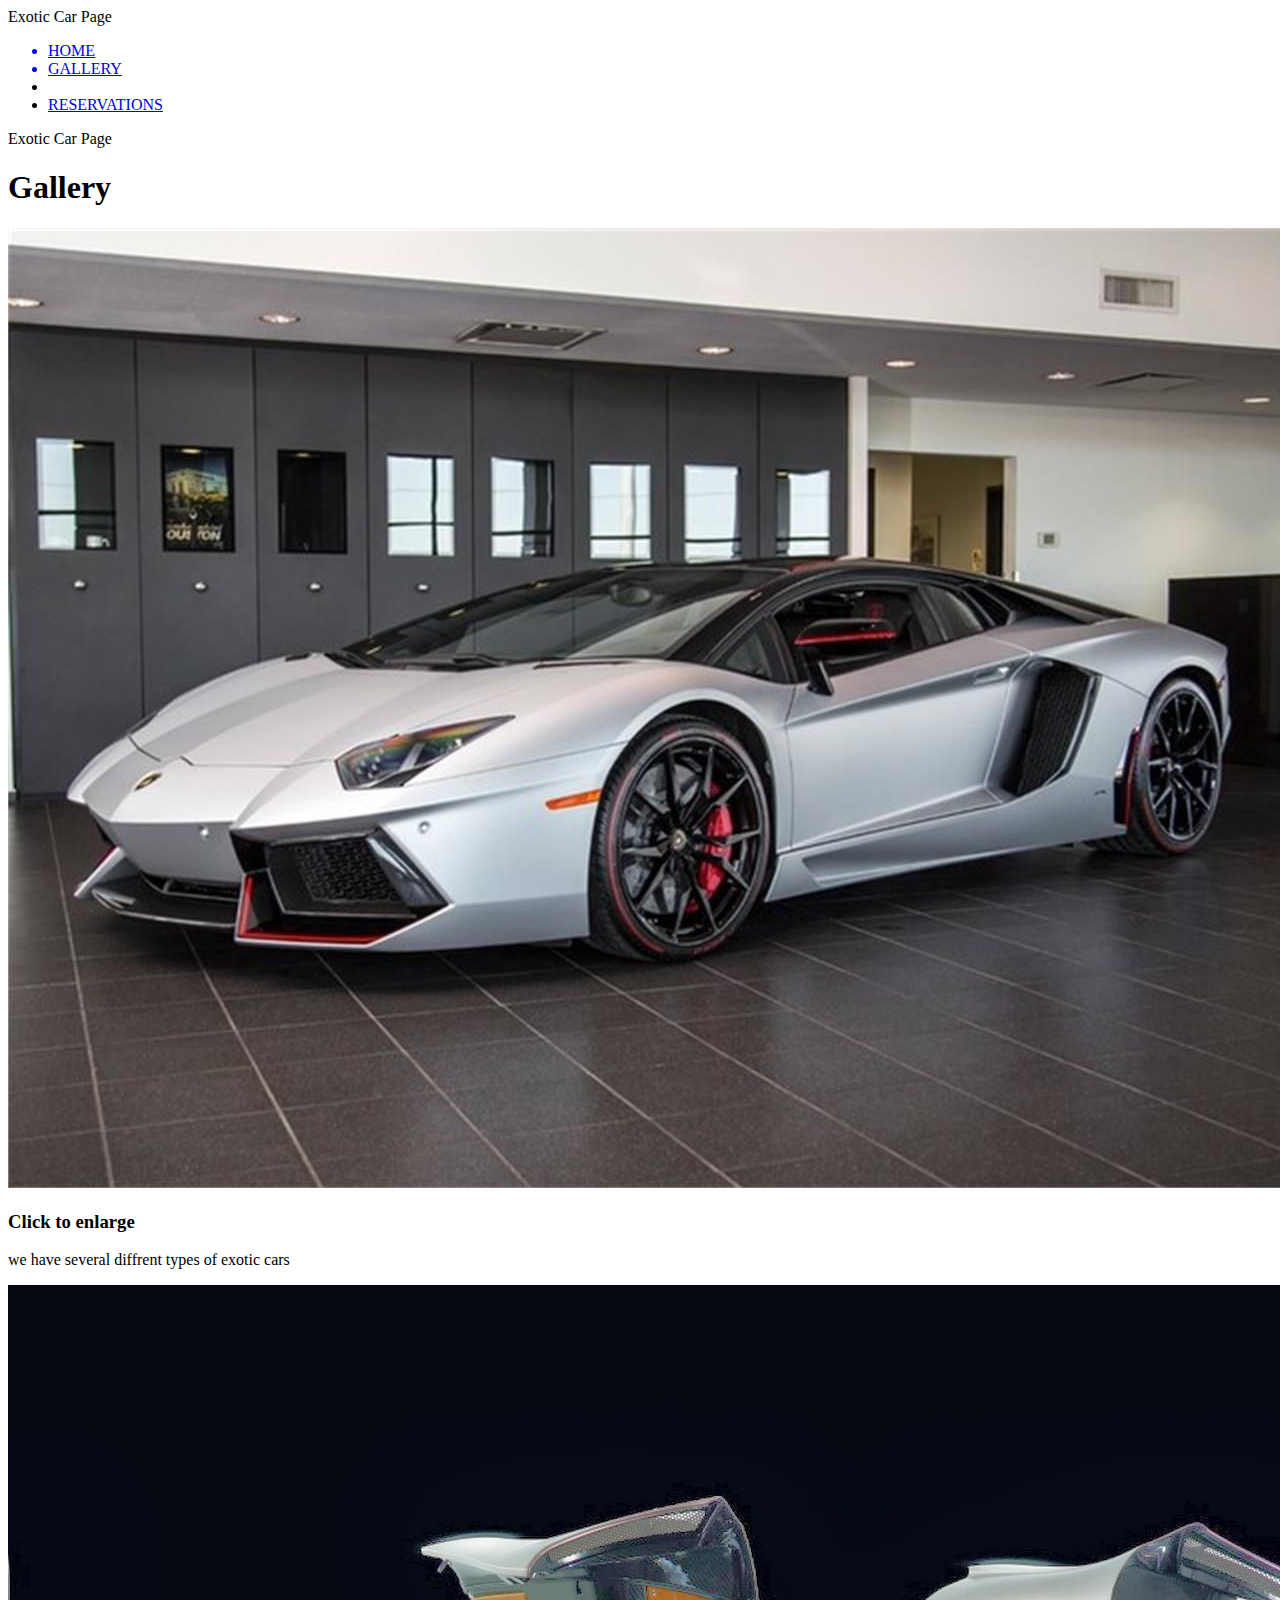
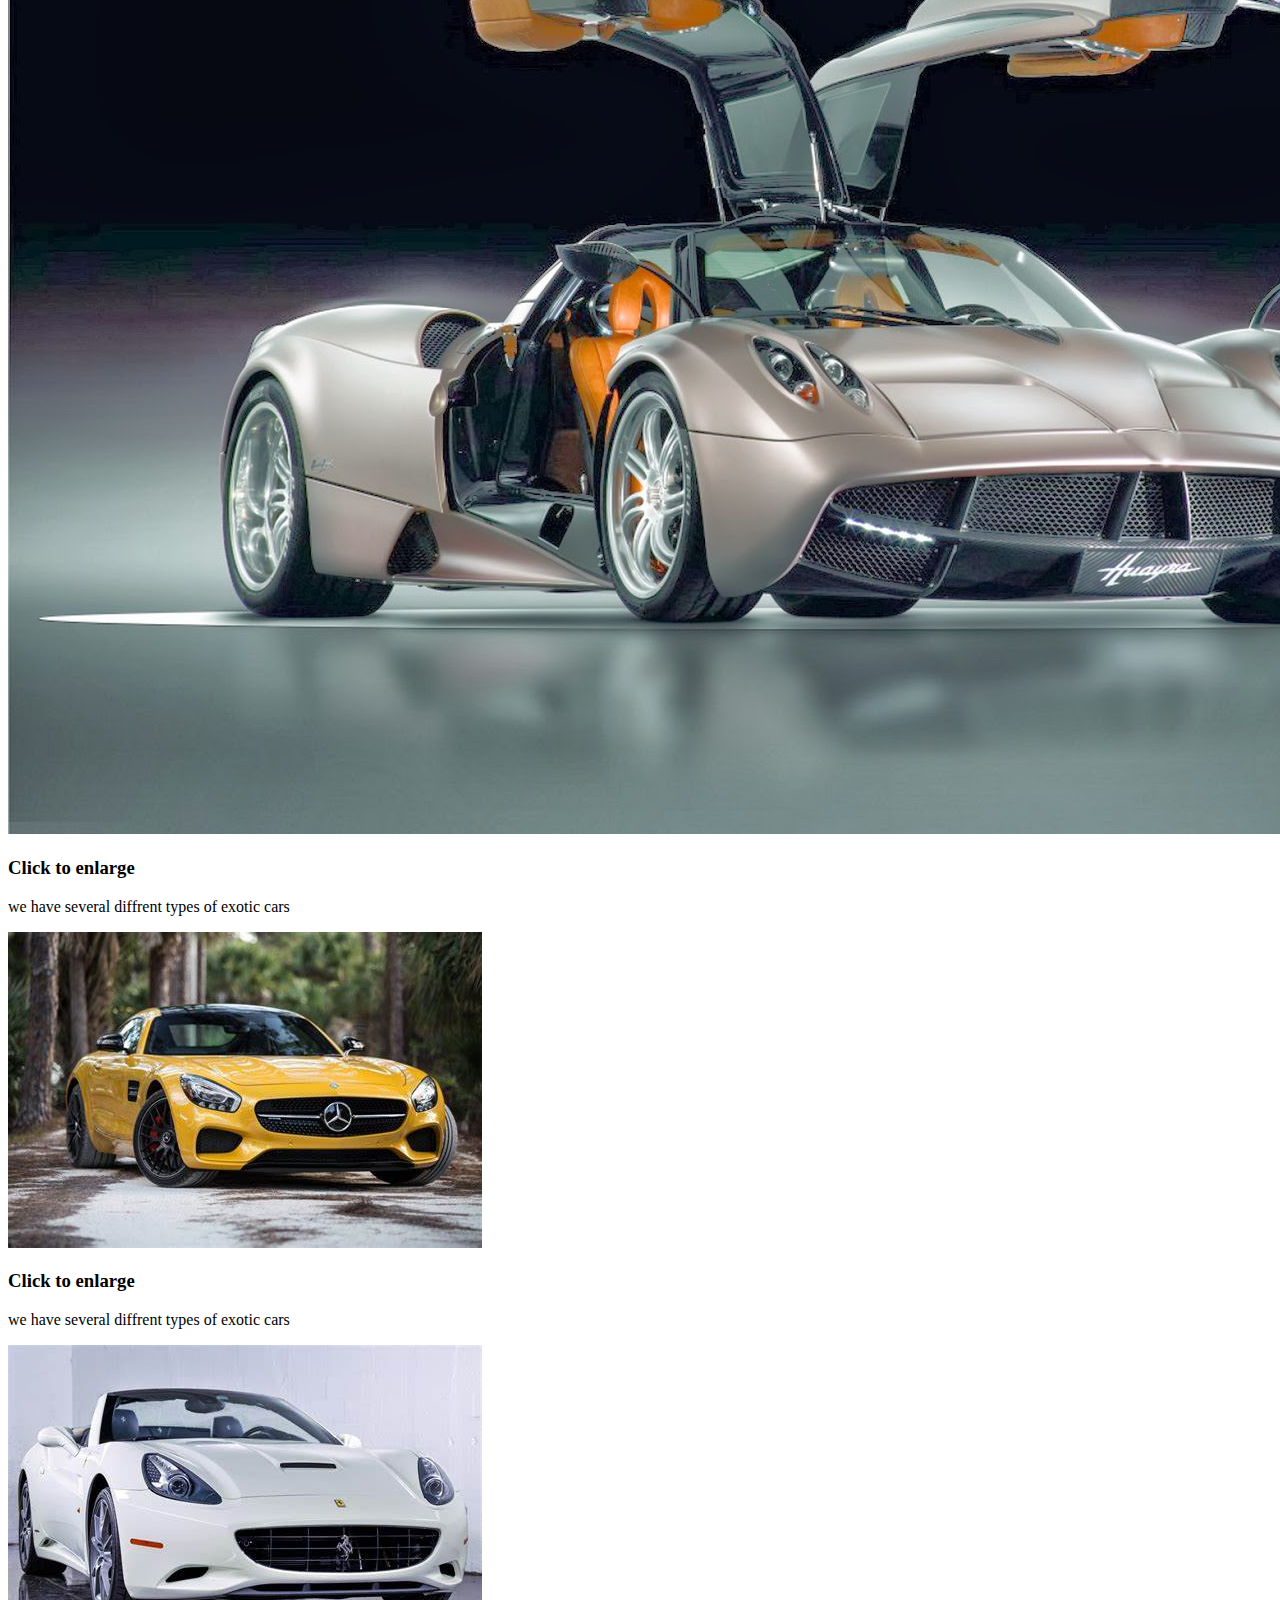
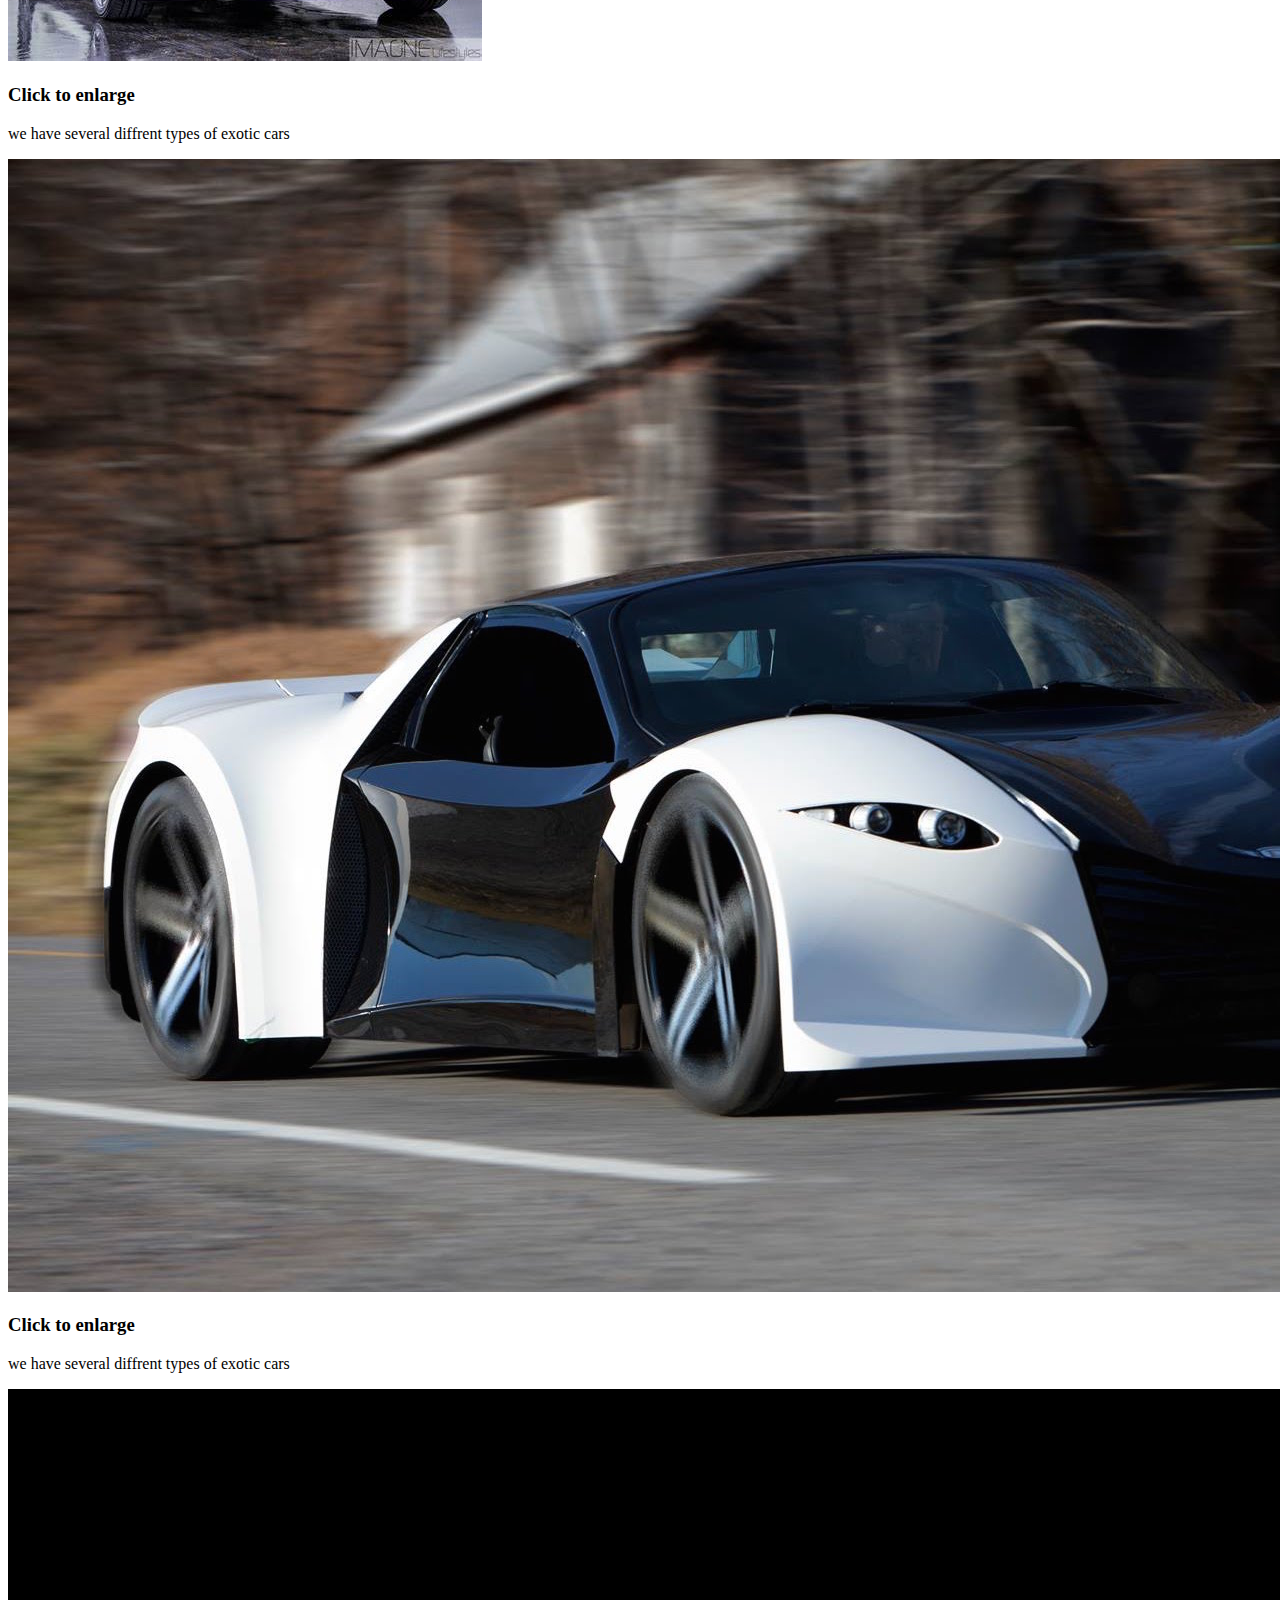
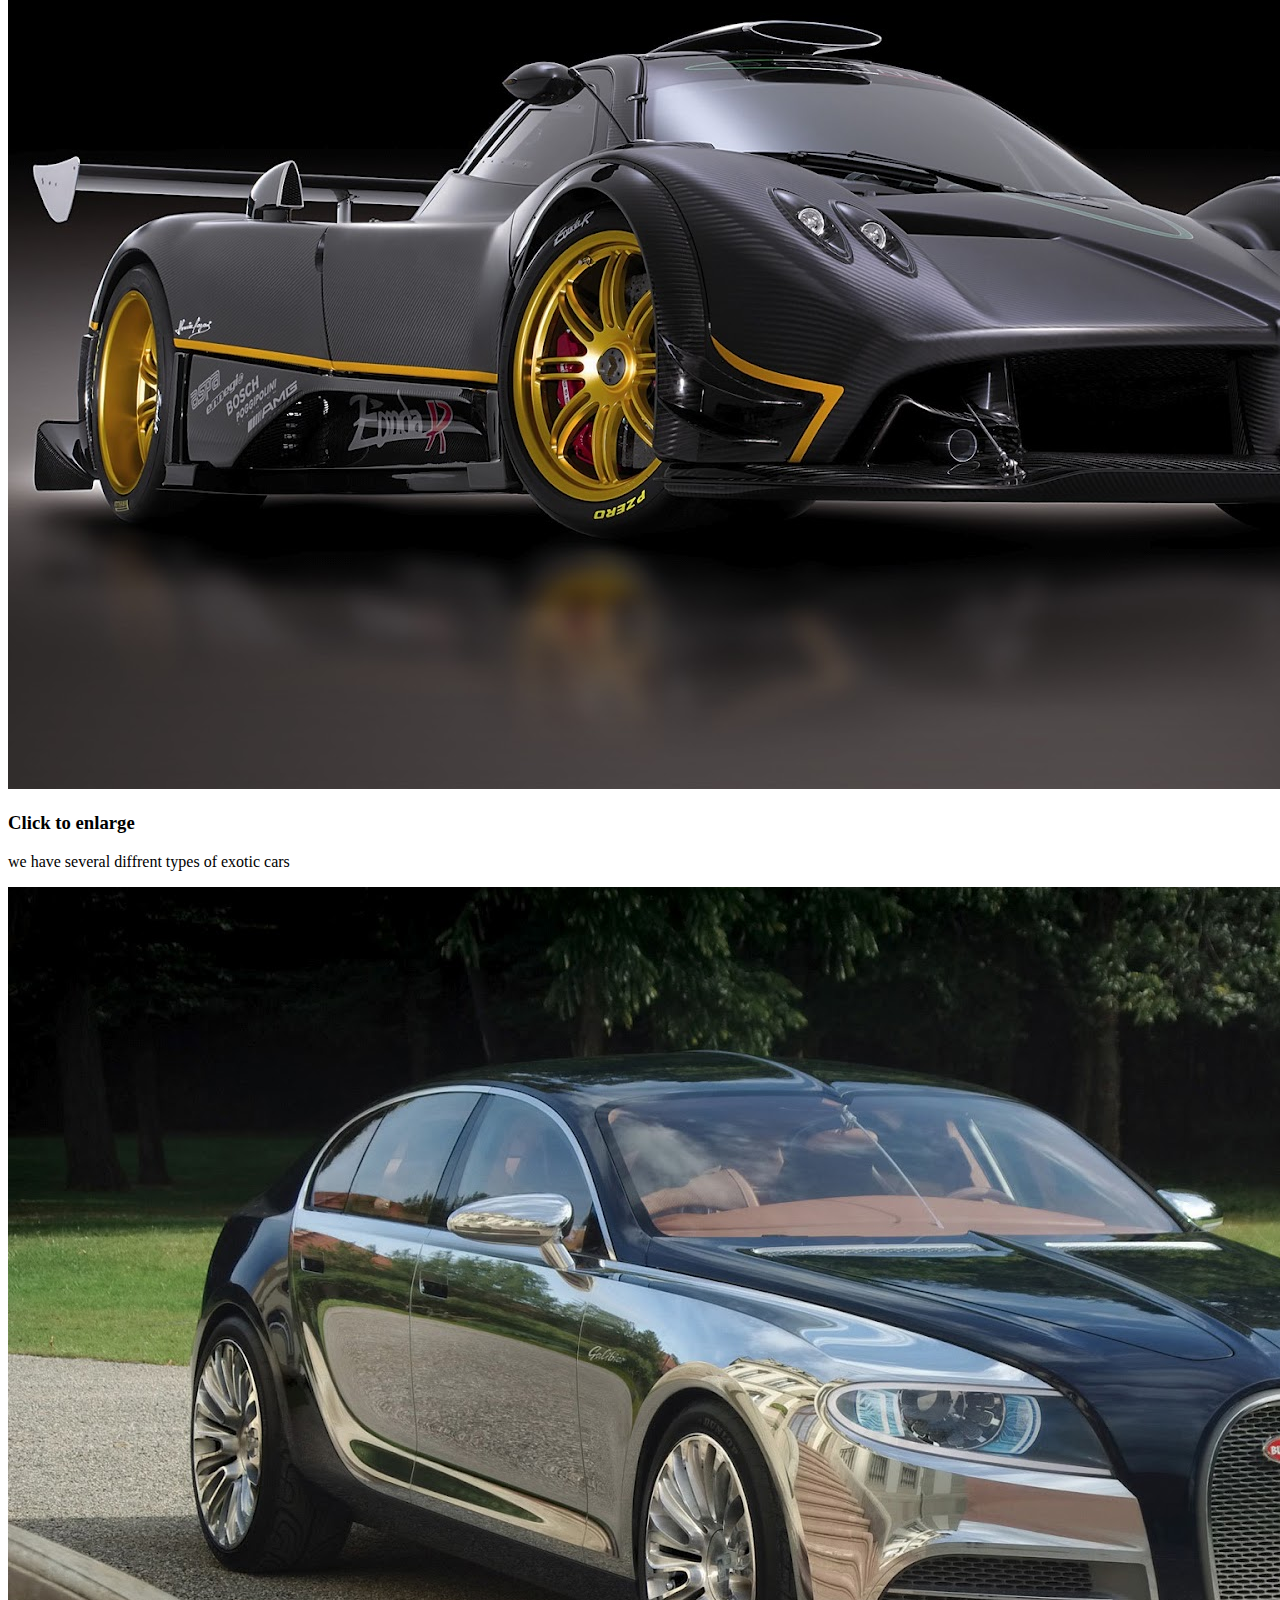
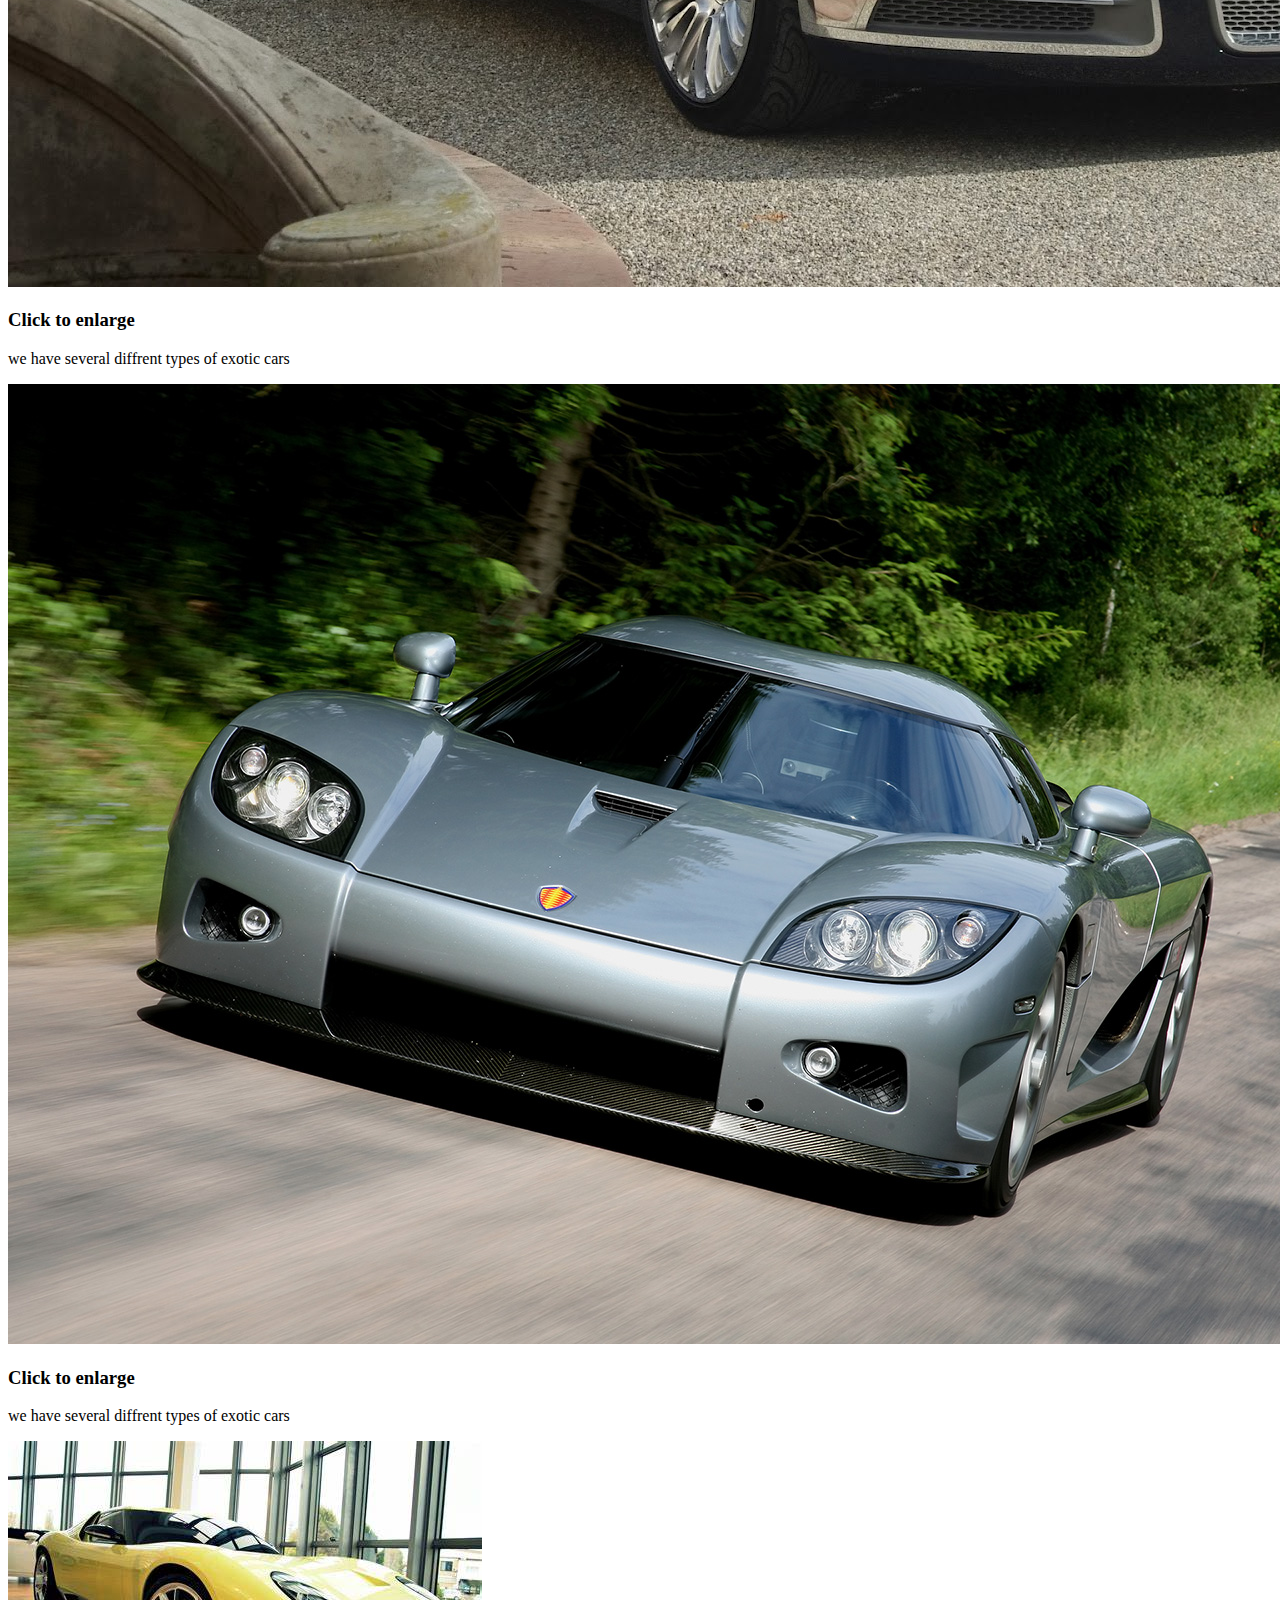
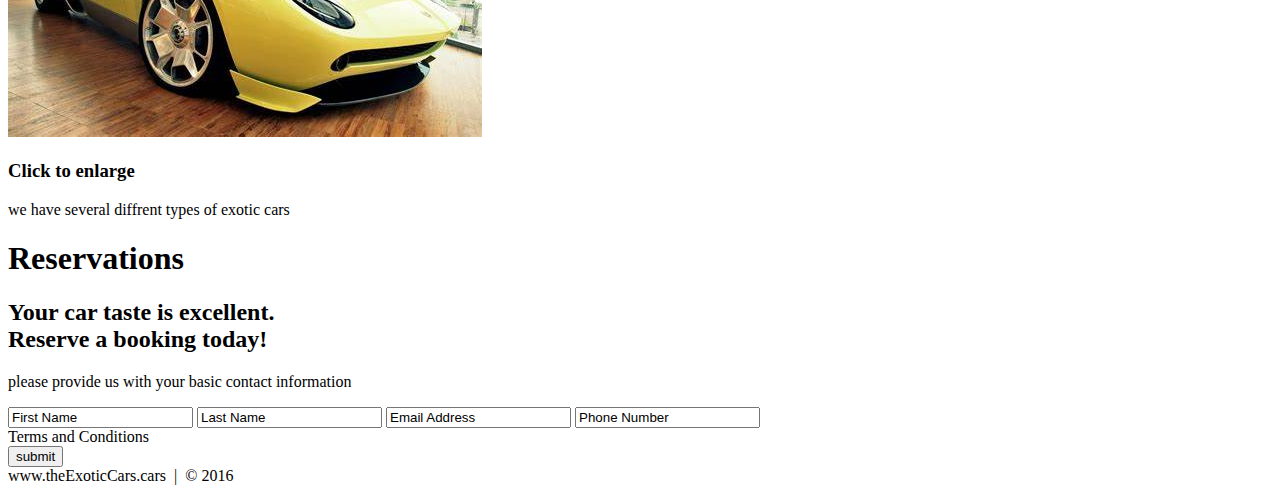
<file: index.html>
<!DOCTYPE html>
<html lang="en">
    <head>
	     <meta charset="utf-8"
	     <title>Exotic Car Page</title>
	</head>
	<body>
	
	    <!--NAV-->
		<div>
		    <div>
			    <ul>
				   <a href="#home" id="link"><li>HOME</Li></a>
				   <a href="#gallery"><li>GALLERY<li></a>
				   <a href="#contact"><li>RESERVATIONS</li></a>
				</ul>
			</div>
		</div>
		<!--END NAV-->
		
		<!--HOME-->
		<div id="home">
		    <div>
		        <div>
			      <span>Exotic Car Page</span>
			    </div>
			</div>
		</div>
		<!--END HOME-->
		
		<!-- GALLERY -->
		<section>
		    <div id="gallery">
			     <h1>Gallery</h1>
				 <div>
				   
				    <!--PHOTO-CONTAINER 1 -->
					<div>
					    <div>
						    <img src="./images/thumb/thumbnail_1.jpg" alt="This is a Lamborghini">
						    <div>
							    <h3>Click to enlarge</h3>
								<p>we have several diffrent types of exotic cars</p>
							</div>
						</div>
					</div>
					<!-- END PHOTO-CONTAINER 1 -->
					
					<!--PHOTO-CONTAINER 2 -->
					<div>
					    <div>
						    <img src="./images/thumb/thumbnail_2.jpg" alt="this car has butterfly doors">
						    <div>
							    <h3>Click to enlarge</h3>
								<p>we have several diffrent types of exotic cars</p>
							</div>
						</div>
					</div>
					<!-- END PHOTO-CONTAINER 2 -->
					
					<!--PHOTO-CONTAINER 3 -->
					<div>
					    <div>
						    <img src="./images/thumb/thumbnail_3.jpg" alt="this car is yellow">
						    <div>
							    <h3>Click to enlarge</h3>
								<p>we have several diffrent types of exotic cars</p>
							</div>
						</div>
					</div>
					<!-- END PHOTO-CONTAINER 3 -->
					
					<!--PHOTO-CONTAINER 4 -->
					<div>
					    <div>
						    <img src="./images/thumb/thumbnail_4.jpg" alt="this car is a convertable">
						    <div>
							    <h3>Click to enlarge</h3>
								<p>we have several diffrent types of exotic cars</p>
							</div>
						</div>
					</div>
					<!-- END PHOTO-CONTAINER 4 -->
					
					<!--PHOTO-CONTAINER 5 -->
					<div>
					    <div>
						    <img src="./images/thumb/thumbnail_5.jpg" alt="this car has a unique shape">
						    <div>
							    <h3>Click to enlarge</h3>
								<p>we have several diffrent types of exotic cars</p>
							</div>
						</div>
					</div>
					<!-- END PHOTO-CONTAINER 5 -->
					
					<!--PHOTO-CONTAINER 6 -->
					<div>
					    <div>
						    <img src="./images/thumb/thumbnail_6.jpg" alt="this one has carbon fiber wrap!!">
						    <div>
							    <h3>Click to enlarge</h3>
								<p>we have several diffrent types of exotic cars</p>
							</div>
						</div>
					</div>
					<!-- END PHOTO-CONTAINER 6 -->
					
					<!--PHOTO-CONTAINER 7 -->
					<div>
					    <div>
						    <img src="./images/thumb/thumbnail_7.jpg" alt="this one is a bently">
						    <div>
							    <h3>Click to enlarge</h3>
								<p>we have several diffrent types of exotic cars</p>
							</div>
						</div>
					</div>
					<!-- END PHOTO-CONTAINER 7 -->
					
					<!--PHOTO-CONTAINER 8 -->
					<div>
					    <div>
						    <img src="./images/thumb/thumbnail_8.jpg" alt="this one has a clean shape">
						    <div>
							    <h3>Click to enlarge</h3>
								<p>we have several diffrent types of exotic cars</p>
							</div>
						</div>
					</div>
					<!-- END PHOTO-CONTAINER 8 -->
					
					<!--PHOTO-CONTAINER 9 -->
					<div>
					    <div>
						    <img src="./images/thumb/thumbnail_9.jpg" alt="this one has a long body">
						    <div>
							    <h3>Click to enlarge</h3>
								<p>we have several diffrent types of exotic cars</p>
							</div>
						</div>
					</div>
					<!-- END PHOTO-CONTAINER 9 -->
					
				</div>
			</div>
		</section>
		<!-- END GALLERY -->
		
		<!-- RSVP -->
		<section>
		    <div id="contact">
			   <div>
			      <h1>Reservations</h1>
				  <div>
				      <h2><span>Your car taste is excellent.</span>
					      <br />Reserve a booking today!
					  </h2>
					  <p>
					      please provide us with your basic contact information
					  </p>
					  <div>
					      <form action="" method="post">
						      <input class="rsvp" type="text" value="First Name">
							  <input class="rsvp" type="text" value="Last Name">
							  <input class="rsvp" type="text" value="Email Address">
							  <input class="rsvp" type="text" value="Phone Number">
							  <div class="form-spacer">
							       <label class="terms">Terms and Conditions</label>
							  </div>
							  <div>
							      <input type="submit" value="submit">
							  </div>
							</form>
						</div>
					</div>
				</div>
			</div>
		</section>
		<!--END RSVP-->
		
		<!-- FOOTER -->
		<div>
		    www.theExoticCars.cars &nbsp;|&nbsp; &copy 2016
		</div>
		<!-- END FOOTER -->
		
	</body>
</html
</file>
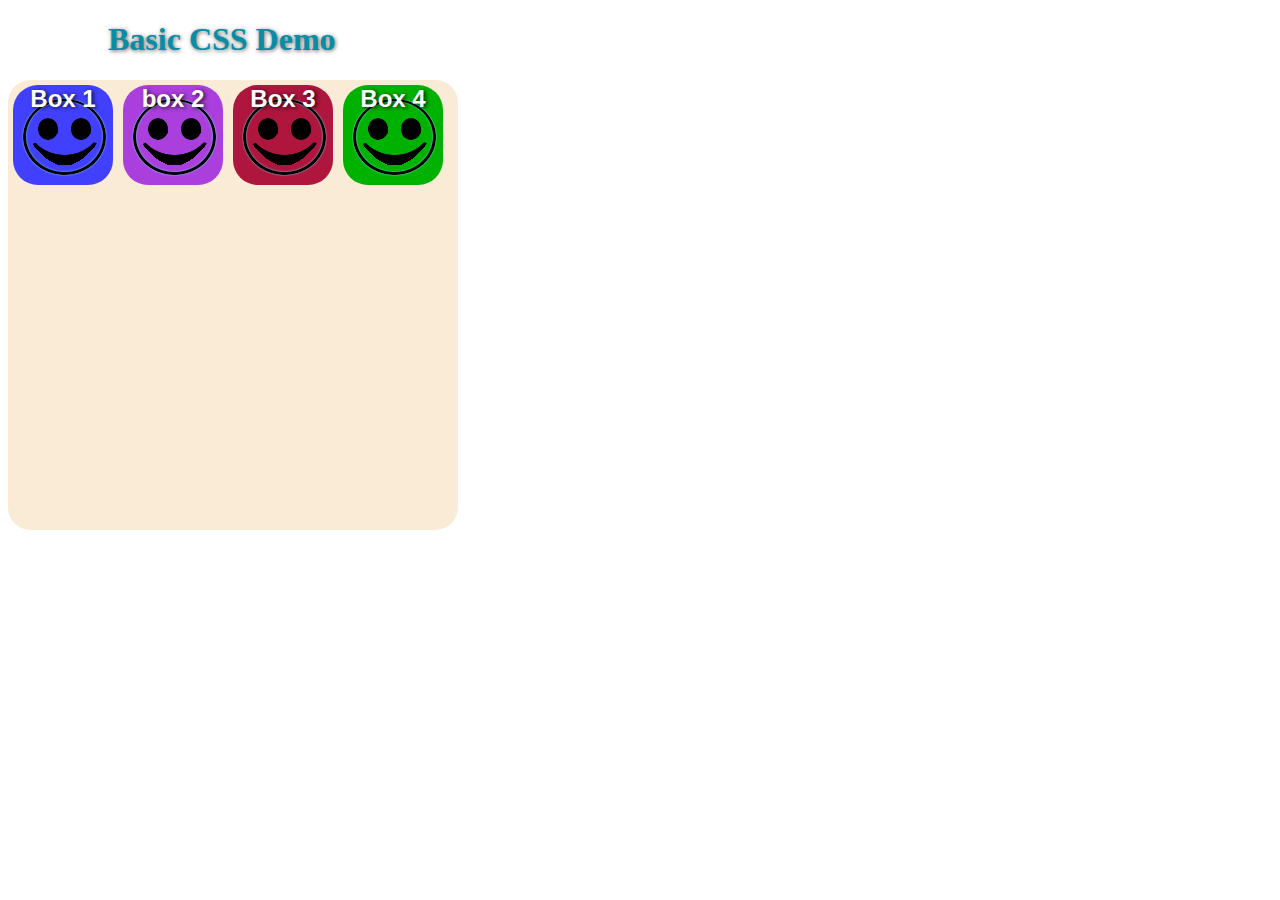
<file: Basic_CSS_Demo_1.html>
<!DOCTYPE html>
<html lang="en">
    <head>
        <meta charset="utf=8">
        <title>Basic CSS Demo</title>
        <link rel="stylesheet" href="./css/basic_style.css">
        <link rel="icon" type="image/x-icon" href="/images/favicon.ico">
    </head>
    <body>

        <div>
            <h1>Basic CSS Demo</h1>
        </div>
        
        <div class="container">
        <div class="squares">
            <p>Box 1</p>
        </div>

        <div class="squares">
             <p>box 2</p>
        </div>  

        <div class="squares">
            <p>Box 3</p>
        </div>

        <div class="squares">
            <p>Box 4</p>
        </div>
    </div>

 </body>
</html>
</file>
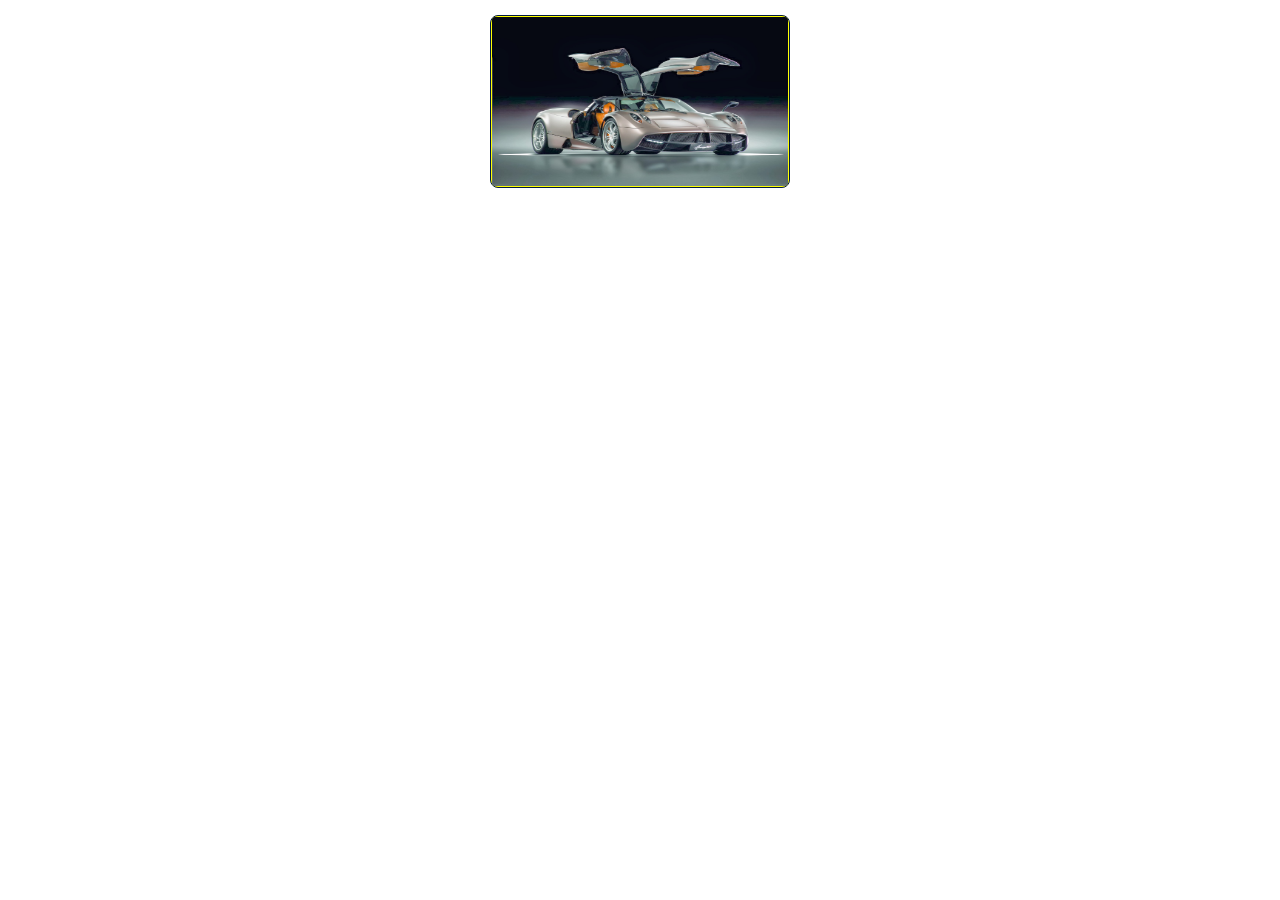
<file: photo-package.html>
<!DOCTYPE html>
<html lang="en">
    <head>
        <meta charset="utf-8">
        <title>CSS drop-down menu demo</title>
        <link rel="stylesheet" href="./css/photo_style.css">
    </head>
    <body>

        <!--PHOTO CONTAINER 1-->
        <div class="photo-container">
            <div class="photo">
                <img src="./images/thumb/thumbnail_2.jpg" alt="">
                <div class="photo-overlay">
                    <h3 class="white-head">Click to Enlarge</h3>
                    <p>We have several cars coming in daily,book your resversation today!</p>
                </div>
            </div>
        </div>
        <!--END PHOTO CONTAINER -->

     </body>
</html>
</file>
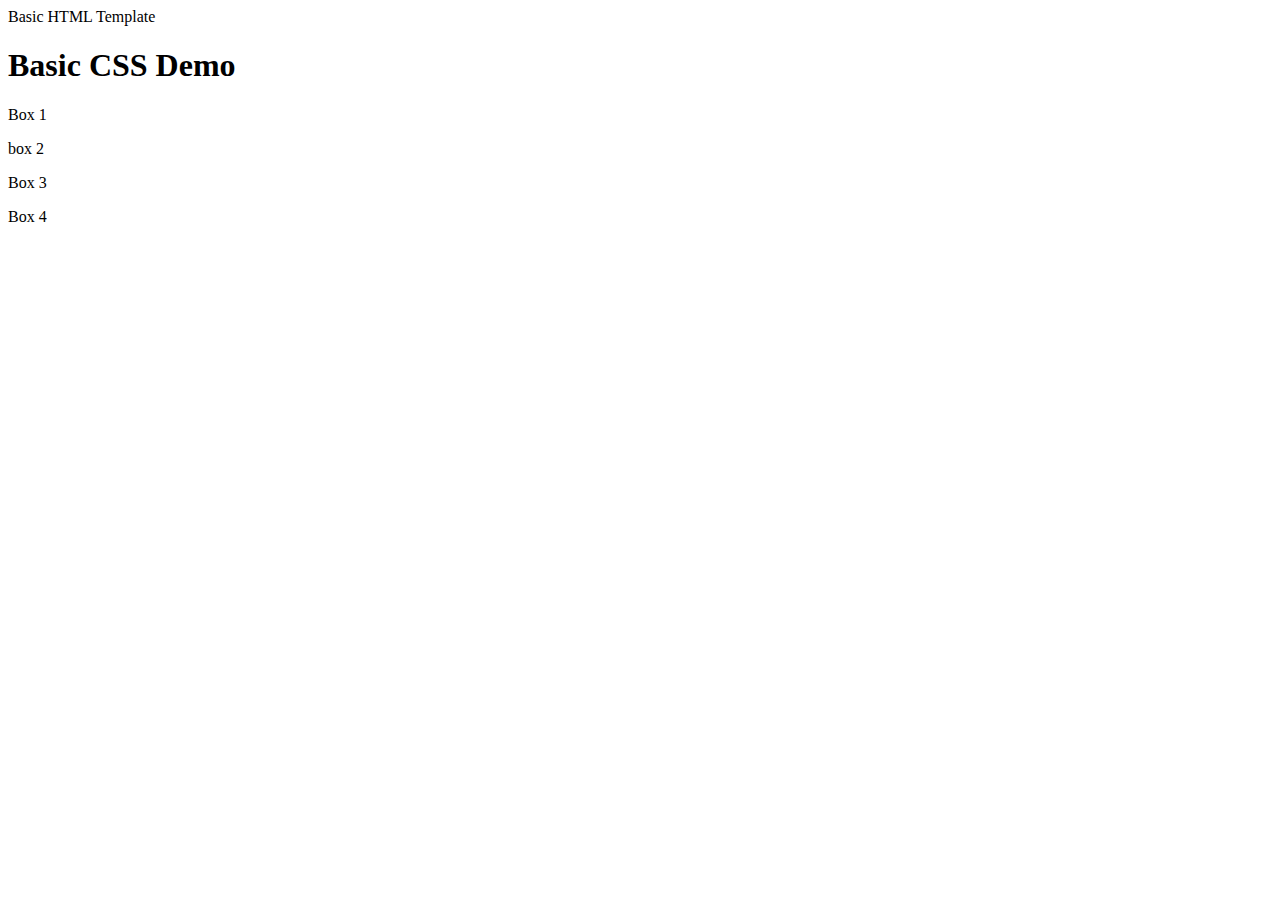
<file: css/basic_style.html>
<!DOCTYPE html>
<html lang="en"
    <head>
        <meta charset="utf=8"
        <title>Basic HTML Template</title>
    </head>
    <body>

        <div>
            <h1>Basic CSS Demo</h1>
        </div>

        <div class="squares">
            <p>Box 1</p>
        </div>

        <div class="squares"
             <p>box 2</p>
        </div>  

        <div class="squares">
            <p>Box 3</p>
        </div>

        <div class="squares">
            <p>Box 4</p>
        </div>
    </div>

 </body>
</html>
</file>
<file: css/basic_style.css>
body {
        background-color: #fff;
    }

    h1 {
        color: rgba(8, 141, 165, 1) ;
        margin-left: 100px;
        text-shadow: 1px .5px 4px rgba(0, 0, 0, 0.6);
    }

    .container {
        width: 450px;
        height: 450px;
        background-color: #faebd7;
        border: 2px solid color;
        border-radius: 5%;
    }

/*--------------------------------------------------
         SELECT ALL SQUARES IN THE ARRAY
--------------------------------------------------*/
.container .squares:nth-child(-n+4) {
    background-image: url("../images/icons/smileyface2.png");
    color: #fff;
    float: left;
    width: 100px;
    height: 100px;
    margin: 5px;
    border: 1x solid black;
    border-radius: 25%;
    cursor: pointer;
    transition: transform .5s ease-in-out;
 
} 

 /*-------------------------------------------
         SELECT ALL SQUARES PARAGRAPHS IN THE ARRAY
---------------------------------------------*/
.squares:nth-child(-n+4) p{
    font-family: "helvectica neue", Helvetica, arial, sans-serif;
    font-size: 1.5em;
    font-weight: 900;
    text-align: center;
    margin: 0;
    text-shadow: 2px 1px 4px rgba(0,0,0, 0.8);
}
/*-------------------------------------------
     INDIVIDUALLY SLECT A SQUARE IN THE ARRAY
--------------------------------------------*/
.squares:nth-child(1) {
    background: #4240ff;
}

.squares:nth-child(2) {
    background: #ab3fdd;
}

.squares:nth-child(3){
    background: #ae163e;
}

.squares:nth-child(4) {
    background: #00b200;
}

/*--------------------------------------------
    HOVER effects
---------------------------------------------*/
.container .squares:nth-child(-n+4) :hover{
    background-image: url("../images/icons/smileyface1.png");
    transform: scale(.5);
    animation-name: race;
    animation-duration: 2.5s;
    animation-iteration-count: infinite;
    animation-timing-function: cubic-bezier(2.5,.2,.3,2);
}
.squares:nth-child(1) :hover {
    background: #13b4ff;
}

.squares:nth-child(2) :hover {
    background: #d861af;
}

.squares:nth-child(3) :hover {
    background: #81205f;
}

.squares:nth-child(4) :hover {
    background: #77b800;
}

/*--------------------------------------
          ANIMATION EFFECT
---------------------------------------*/
@keyframes race {
    0%,  100% {
        transform: translateY(0px);
        background-image: url("../images/icons/smileyface1.png")
    
    }
    50%  {
        transfrom: trasnlateY(300px);
        }
}
</file>
<file: css/photo_style.css>
/*-----------------------------------
 GALLERY SECTION ANIMATION
 -----------------------------------*/

 P {
    font-weight: 300;
    line-height: 30px;
    padding-bottom: 15px;
 }

 .photo {
    position: relative;
    line-height: 0;
    margin-bottom: 2em;
    overflow: hidden;
    border-radius: 8px;
    padding: 1px;
    border: 1px solid #021a40;
    background-color: #ff0;
    box-shadow: 2px 2px 10px rgba(0,0,0,,0.7);
 }

 .photo-container {
    text-align: center;
    margin: 15px auto;
    width: 300px;
    height: 169px;
 }

 .photo-container img {
    max-width: 100%;
    width: 300px;
    height: 169px;
 }

 .photo-overlay {
    color: #fff;
    position: absolute;
    top: 0;
    right: 0;
    bottom: 0;
    left: 0;
    padding-left: 20px;
    padding-right: 20px;
    justify-content: center;  /*for centering text inside .photo*/
    align-items: center;
    background: rgba(0,0,0, .5);
 }

 .white-head {
    color: #C9BDAA;
    margin-top: 5%;
    line-height: 30px;
    padding-bottom: 20px;
 }

 /*---------------------------------
      Photo Overlay Transitions
-------------------------------*/

.photo-overlay {
    opacity: 0;
    transition: opacity .1s;
    border-radius: 10px;
    cursor: pointer;
}

.photo-overlay p {
    width: 100%;
    height: 100%;
    color: #fff;
}

.photo-overlay:hover {
    opacity: 1;
}

.photo img {
    transition: transform .5s;
    transform-origin: 50% 50%;
}

.photo:hover img {
    transform: scale(1.1);
}
</file>
